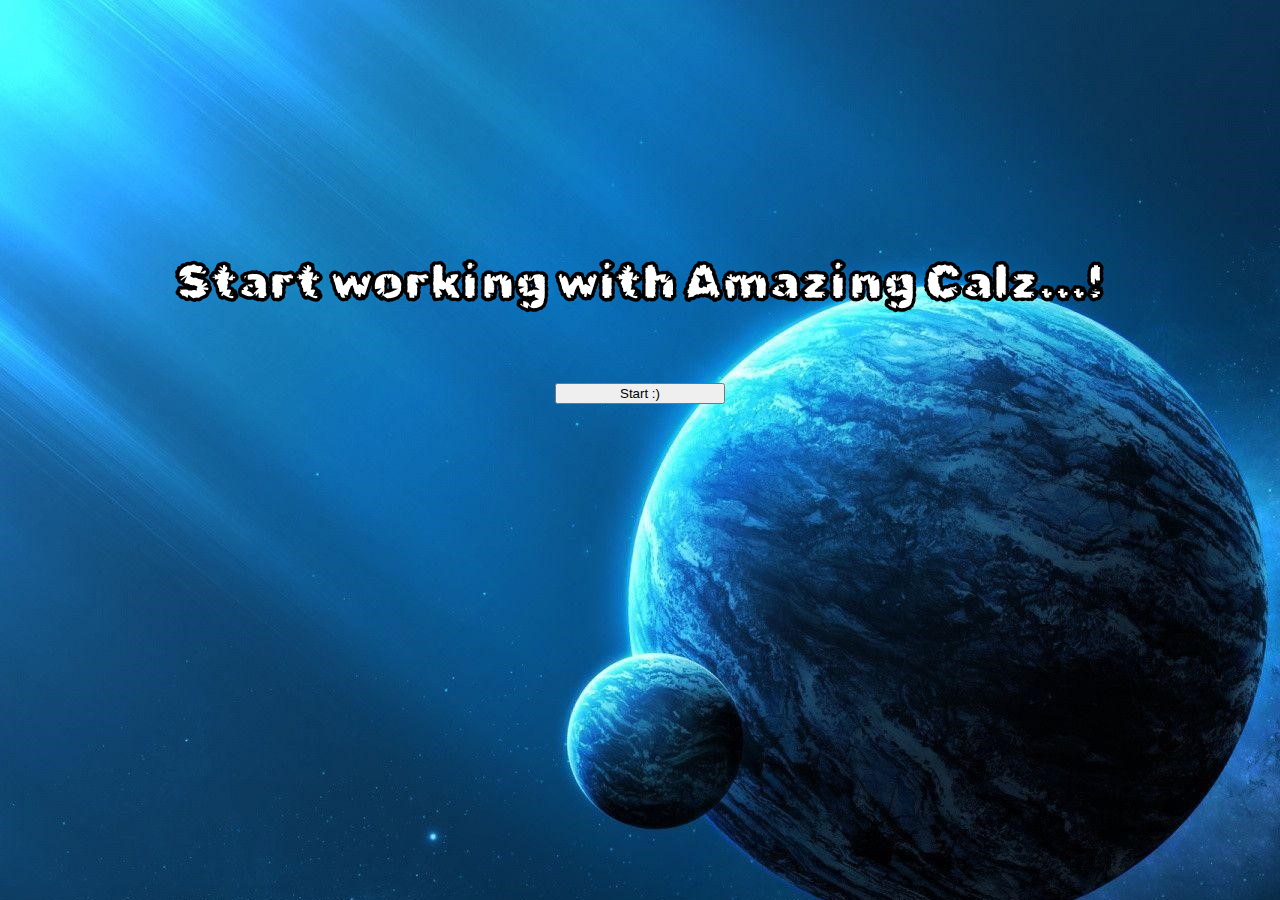
<file: index.html>
<!DOCTYPE html>
<html lang="en">
<head>
    <meta charset="UTF-8">
    <meta name="viewport" content="width=device-width, initial-scale=1.0">
    <title>Home</title>
    <!-- bootstrap CDN -->
    <link rel="stylesheet" href="https://cdn.jsdelivr.net/npm/bootstrap@5.2.3/dist/css/bootstrap.min.css" integrity="sha384-rbsA2VBKQhggwzxH7pPCaAqO46MgnOM80zW1RWuH61DGLwZJEdK2Kadq2F9CUG65" crossorigin="anonymous">
    <script src="https://cdn.jsdelivr.net/npm/bootstrap@5.2.3/dist/js/bootstrap.min.js" integrity="sha384-cuYeSxntonz0PPNlHhBs68uyIAVpIIOZZ5JqeqvYYIcEL727kskC66kF92t6Xl2V" crossorigin="anonymous"></script>
    <!-- google font -->
    <link rel="preconnect" href="https://fonts.googleapis.com"><link rel="preconnect" href="https://fonts.gstatic.com" crossorigin><link href="https://fonts.googleapis.com/css2?family=Rubik+Bubbles&display=swap" rel="stylesheet">
    <!-- styles sheet -->
    <link rel="stylesheet" href="css/home.css">
</head>
<body>
    <div class="title-div">
        <h1 class="heading">Start working with Amazing Calz...!</h1>
    </div>
    <div class="start-btn">
        <form action="/" method="post">
            <button type="button" class="btn btn-dark btn-lg startBtn" onclick="window.location.href='calz.html'";>Start :)</button>
        </form>
    </div>
</body>
</html>
</file>
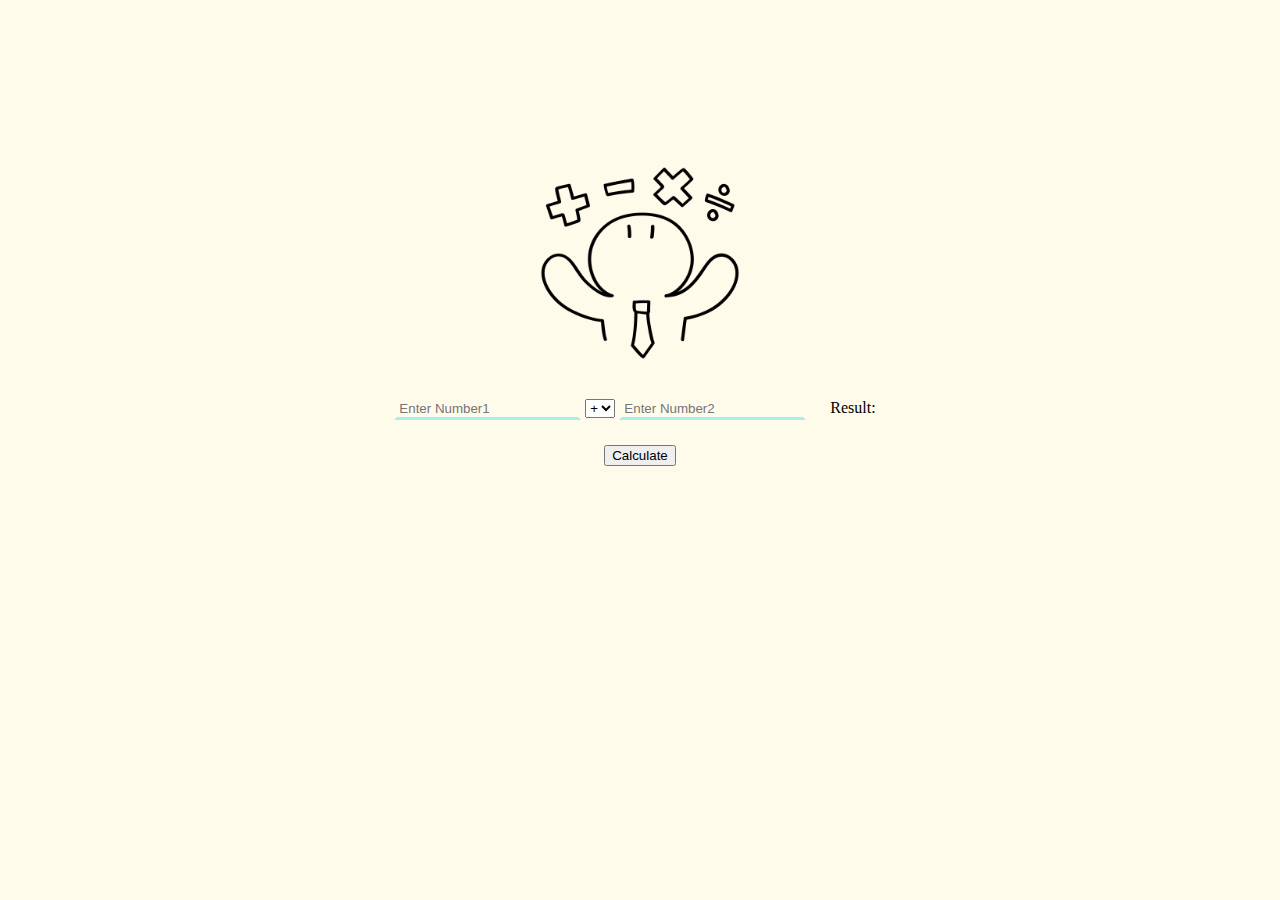
<file: calz.html>
<!DOCTYPE html>
<html lang="en">
<head>
    <meta charset="UTF-8">
    <meta name="viewport" content="width=device-width, initial-scale=1.0">
    <title>Calz</title>
     <!-- bootstrap CDN -->
     <link rel="stylesheet" href="https://cdn.jsdelivr.net/npm/bootstrap@5.2.3/dist/css/bootstrap.min.css" integrity="sha384-rbsA2VBKQhggwzxH7pPCaAqO46MgnOM80zW1RWuH61DGLwZJEdK2Kadq2F9CUG65" crossorigin="anonymous">
     <script src="https://cdn.jsdelivr.net/npm/bootstrap@5.2.3/dist/js/bootstrap.min.js" integrity="sha384-cuYeSxntonz0PPNlHhBs68uyIAVpIIOZZ5JqeqvYYIcEL727kskC66kF92t6Xl2V" crossorigin="anonymous"></script>
     <!-- styles sheet -->
     <link rel="stylesheet" href="css/calzStyles.css">
     <script src="app.js"></script>
</head>
<body>
    <div class="image-div">
        <img src="images/formula.png" alt="formula-image" class="image">
    </div>
    <div>
        <input type="text" class="num1" name="number1" id="number1" placeholder="Enter Number1" autocomplete="off">
        <select id="operator">
            <option value="addition">+</option>
            <option value="subtraction">-</option>
            <option value="multiply">*</option>
            <option value="divide">/</option>
        </select>
        <input type="text" class="num2" name="number2" id="number2" placeholder="Enter Number2" autocomplete="off">
        <label for="result" class="result">Result: </label>
        <label for="resultValue" class="resultValue"></label>
    </div>
    <div class="CalBtnDiv">
        <button class="btn btn-outline-success bt-lg calBtn">Calculate</button>
    </div>
    
</body>
</html>
</file>
<file: css/home.css>
body {
    text-align: center;
    background-image: url("space.jpg");
}

.title-div {
    margin-top: 252px;
}

.heading {
    font-family: 'Rubik Bubbles', cursive; 
    font-size: 50px;
    color: white;
    -webkit-text-stroke-width: 2px;
    -webkit-text-stroke-color: black;
}

.startBtn {
    margin-top: 37px;
    width: 170px;
}
</file>
<file: css/calzStyles.css>
body {
    text-align: center;
    background-color: #FFFBEB;
}

.image {
    margin-top: 155px;
    margin-bottom: 30px;
    width: 200px;
    height: 200px;
}

.num2 {
    margin-right: 20px;
}

.CalBtnDiv {
    margin-top: 25px;
}

input[type="text"] {
    border: 3px solid #A5F1E9;
    border-top-color: transparent;
    border-left-color: transparent;
    border-right-color: transparent;
    background-color: transparent;
}

input[type="text"]:focus {
    outline: none;
    box-shadow: 0;
}

.result {
    margin-right: 10px;
}

p {
    font-size: 20px;
}
</file>
